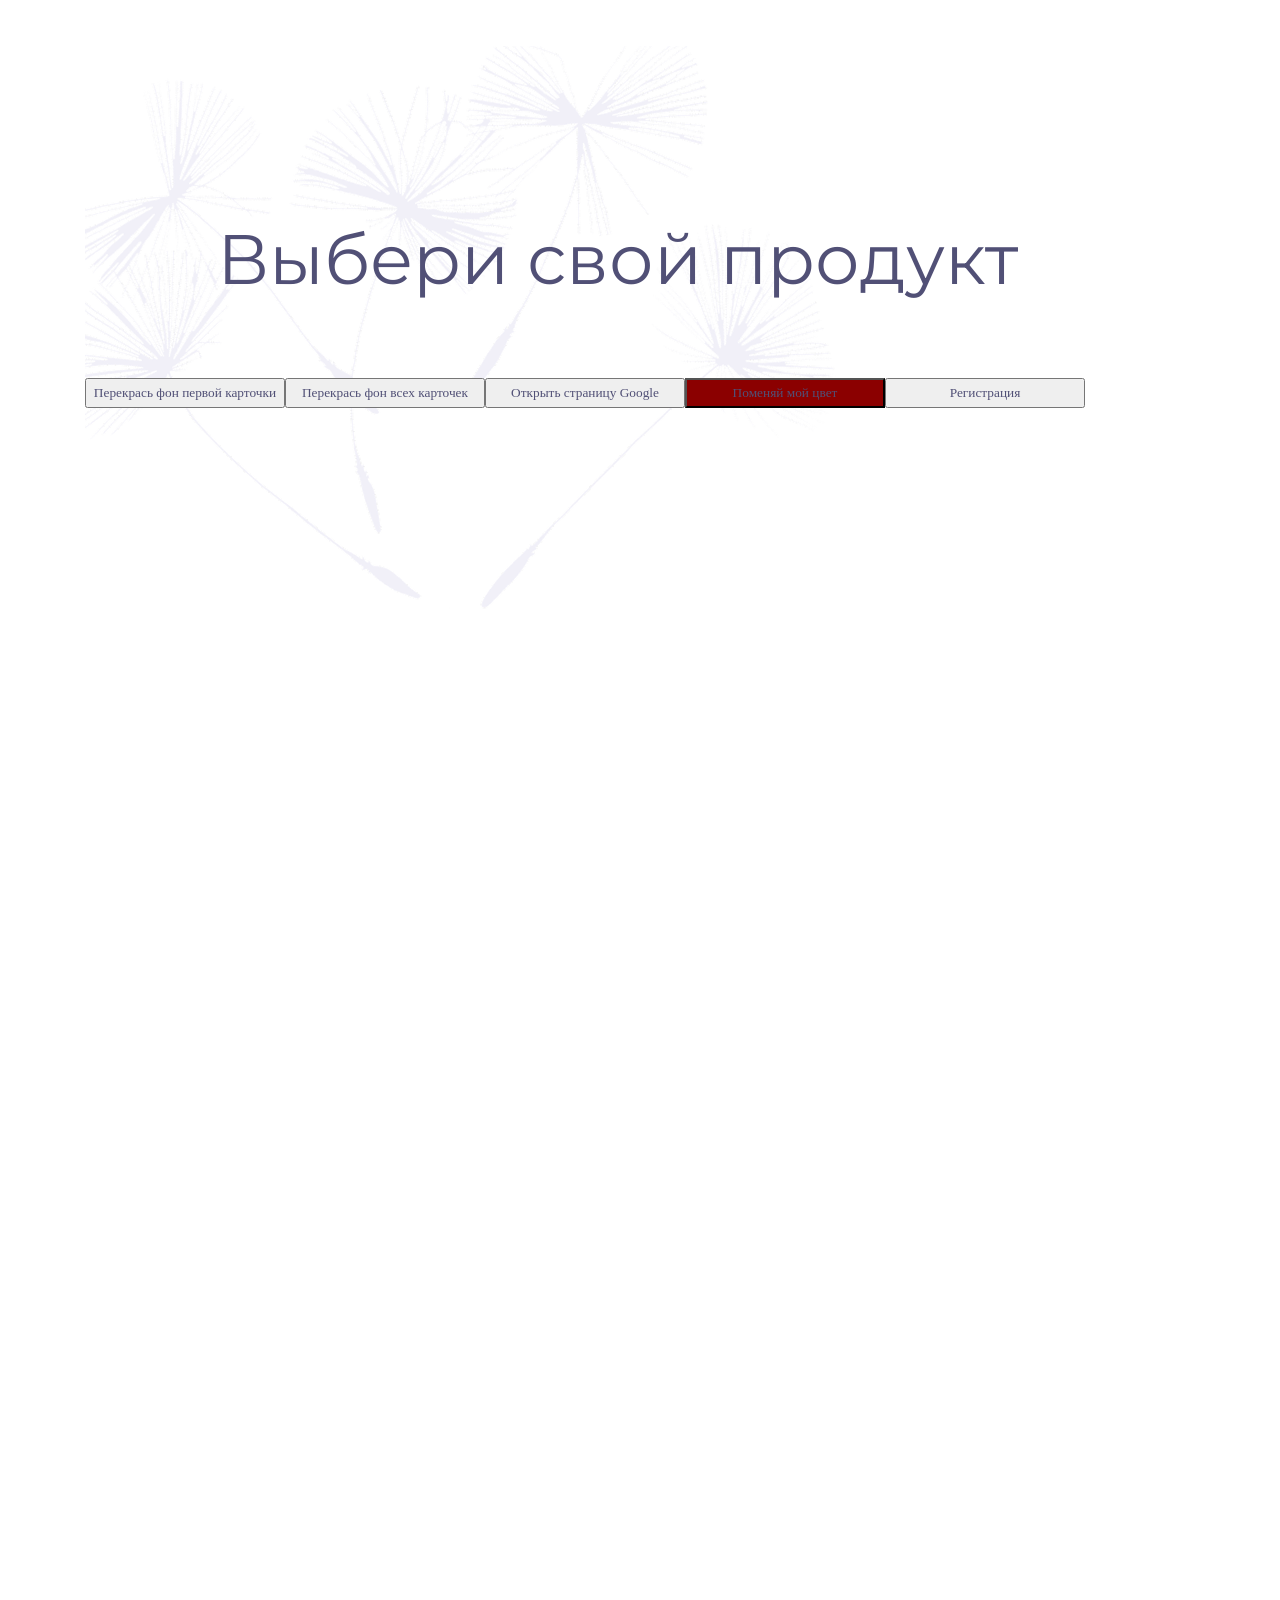
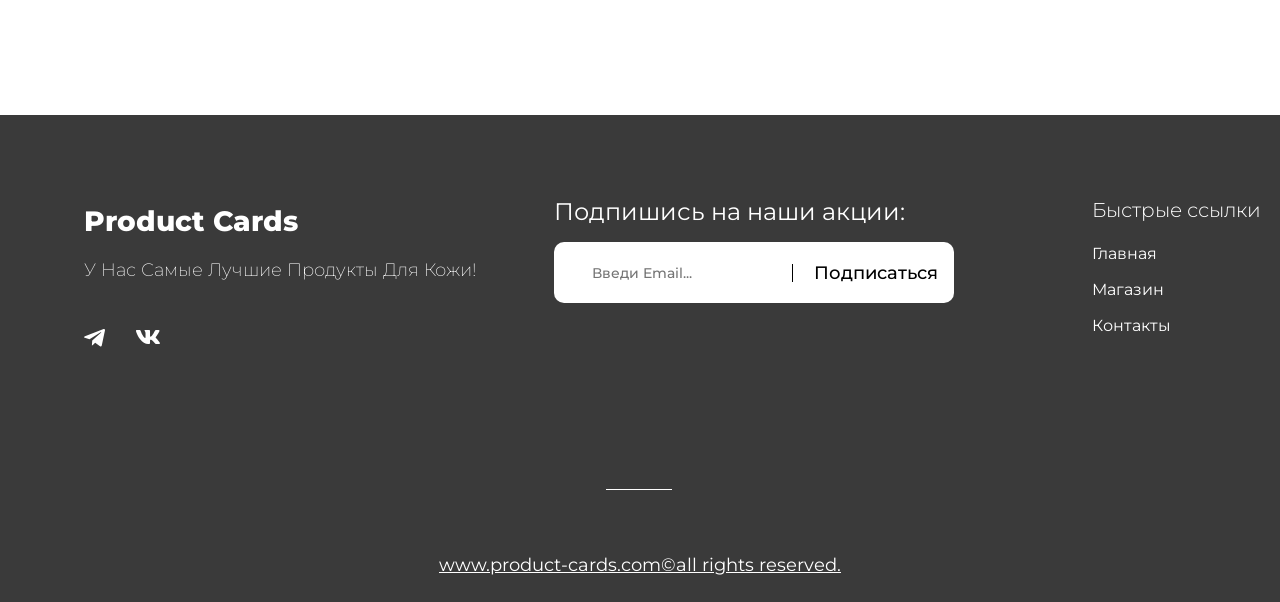
<file: index.html>
<!DOCTYPE html>
<html lang="en">
  <head>
    <meta charset="UTF-8" />
    <meta name="viewport" content="width=device-width, initial-scale=1.0" />
    <title>Product Card</title>
    <link rel="stylesheet" href="./style.css" />
    <link rel="preconnect" href="https://fonts.googleapis.com" />
    <link rel="preconnect" href="https://fonts.gstatic.com" crossorigin />
    <link
      href="https://fonts.googleapis.com/css2?family=Montserrat:ital,wght@0,100..900;1,100..900&display=swap"
      rel="stylesheet"
    />
  </head>
  <body>
    <div class="container">
      <div>
        <div class="dandel__img">
          <img src="./images/bg-dandelions.png" alt="Одуванчики" />
        </div>
        <h1 class="container__title" id="main-title">Выбери свой продукт</h1>
      </div>
      <button class="button__card" id="recolor-first-card-button">
        Перекрась фон первой карточки
      </button>
      <button class="button__card" id="recolor-all-card-button">
        Перекрась фон всех карточек
      </button>
      <button class="button__card" id="open-google-page-button">
        Открыть страницу Google
      </button>
      <button class="click__button" id="change-my-color">
        Поменяй мой цвет
      </button>
      <button class="button__card" id="button-registration">Регистрация</button>
      <div class="product-card__wrapper" id="product-card__list"></div>
      <template id="product-card__template">
        <div class="product-card__card">
          <img class="card__img" src="" alt="" />
          <p class="card__for-skin"></p>
          <h3 class="card__use"></h3>
          <p class="card__description"></p>
          <span class="card__compound">Состав:</span>
          <ul class="card__ingredients"></ul>
          <div class="card__price">
            <span class="price__title">Цена</span>
            <span class="price"></span>
          </div>
        </div>
      </template>
    </div>
    <div class="modal" id="modal">
      <div class="modal__overlay"></div>
      <div class="modal__content">
        <button class="close__modal" type="button" id="close-modal">
          &times;
        </button>
        <form
          action=""
          class="modal__form"
          id="form-registration"
          name="registration"
        >
          <label for="name">Имя:</label>
          <input
            type="text"
            name="name"
            id="name"
            placeholder="Ваше имя..."
            required
          />
          <label for="surname">Фамилия:</label>
          <input
            type="text"
            name="surname"
            id="surname"
            placeholder="Ваша фамилия..."
            required
          />
          <label for="birthData">Дата рождения:</label>
          <input
            type="date"
            name="birthData"
            id="birthData"
            placeholder="Ваша дата рождения..."
            required
          />
          <label for="login">Логин:</label>
          <input
            type="text"
            name="login"
            id="login"
            placeholder="Ваш логин..."
            required
          />
          <label for="password">Пароль:</label>
          <input
            type="password"
            name="password"
            id="password"
            placeholder="Введите пароль..."
            required
            minlength="8"
          />
          <label for="password-confirm">Повторите пароль:</label>
          <input
            type="password"
            name="passwordConfirm"
            id="password-confirm"
            placeholder="Повторите пароль..."
            required
            minlength="8"
          />
          <button class="button__registration" type="submit">
            Зарегистрироваться
          </button>
        </form>
      </div>
    </div>
    <footer class="footer">
      <div class="footer__container">
        <div class="footer__content-one">
          <p class="footer__logo">Product Cards</p>
          <p class="footer__text">У нас самые лучшие продукты для кожи!</p>
          <div class="footer__socials">
            <a href="#">
              <img
                class="footer__icon-link"
                src="./images/icon-telegram.svg"
                alt="Telegram"
              />
            </a>
            <a href="#">
              <img
                class="footer__icon-link"
                src="./images/icon-Vk.svg"
                alt="VK"
              />
            </a>
          </div>
        </div>
        <div class="footer__content-two">
          <p class="footer__subscribe">Подпишись на наши акции:</p>
          <form action="" id="email-form" class="footer__form" name="email">
            <input
              type="email"
              name="email"
              placeholder="Введи Email..."
              class="footer__input"
              required
            />
            <img
              src="./images/line-input.png"
              alt="Черточка"
              class="form__img"
            />
            <button type="submit" class="footer__btn">Подписаться</button>
          </form>
        </div>
        <nav class="footer__content-three">
          <a class="footer__links">Быстрые ссылки</a>
          <ul class="footer__list">
            <li><a class="footer__link" href="#">Главная</a></li>
            <li><a class="footer__link" href="#">Магазин</a></li>
            <li><a class="footer__link" href="#">Контакты</a></li>
          </ul>
        </nav>
      </div>
      <div class="footer__bottom">
        <img src="./images/line-bottom.png" class="footer__line" />
      </div>
      <a href="#" class="footer__site-link"
        >www.product-cards.com©all rights reserved.</a
      >
    </footer>
    <script type="module" src="./main.js"></script>
  </body>
</html>
</file>
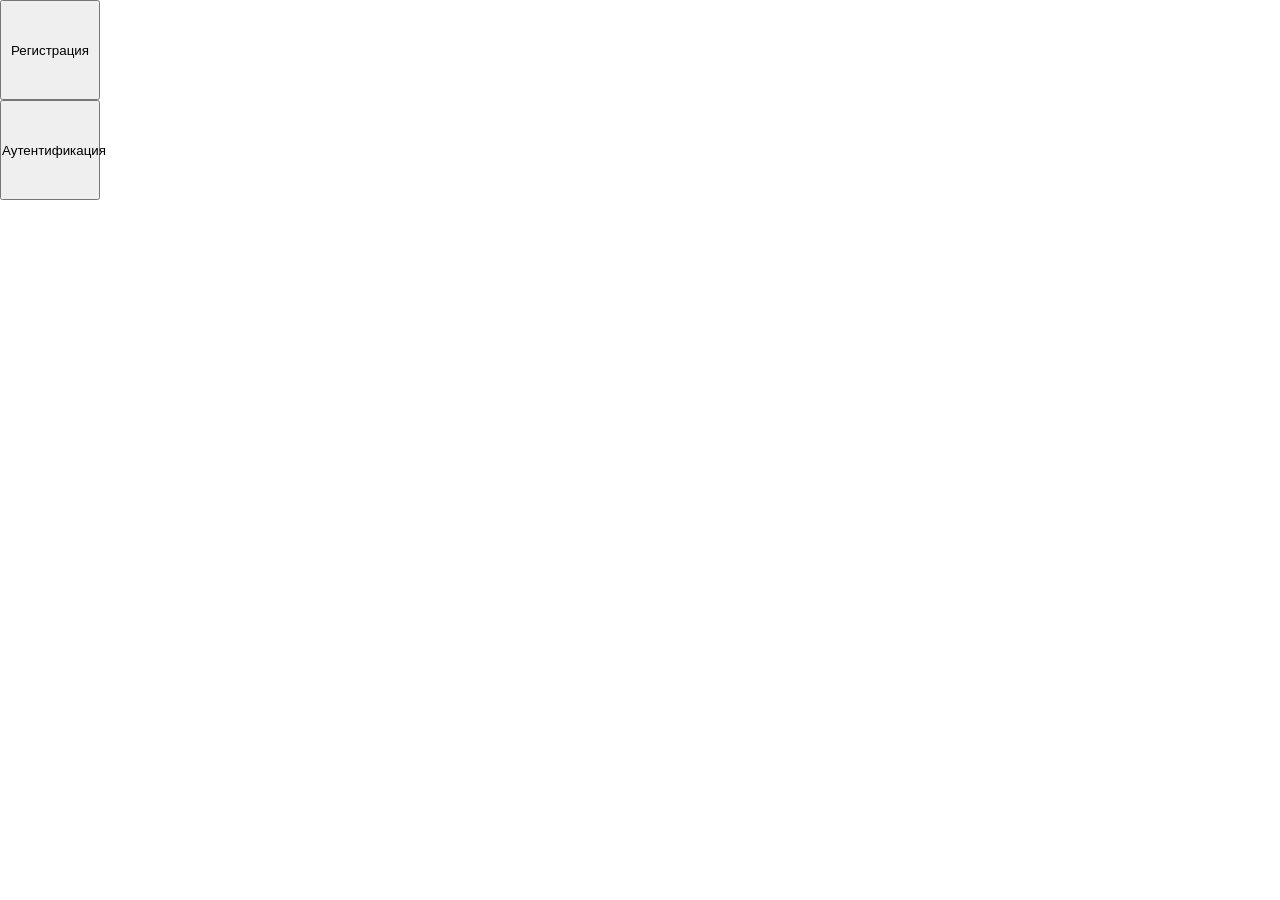
<file: homework-12/homework-modal/index.html>
<!DOCTYPE html>
<html lang="en">
  <head>
    <meta charset="UTF-8" />
    <meta name="viewport" content="width=device-width, initial-scale=1.0" />
    <title>Document</title>
    <link rel="stylesheet" href="style.css" />
  </head>
  <body>
    <div class="overlay" id="overlay"></div>

    <button class="button" data-modal="registration-modal">Регистрация</button>
    <button class="button" data-modal="auth-modal">Аутентификация</button>

    <div id="registration-modal" class="modal">
      <button class="modal-close-button">X</button>
      <h1>Регистрация</h1>
      <span>Пароль</span>
      <span>Повторите пароль</span>
      <span>Логин</span>
      <span>Почта</span>
    </div>

    <div id="auth-modal" class="modal">
      <button class="modal-close-button">X</button>
      <h1>Аутентификация</h1>
      <p>Логин</p>
      <p>Пароль</p>
    </div>

    <script type="module" src="script.js"></script>
  </body>
</html>
</file>
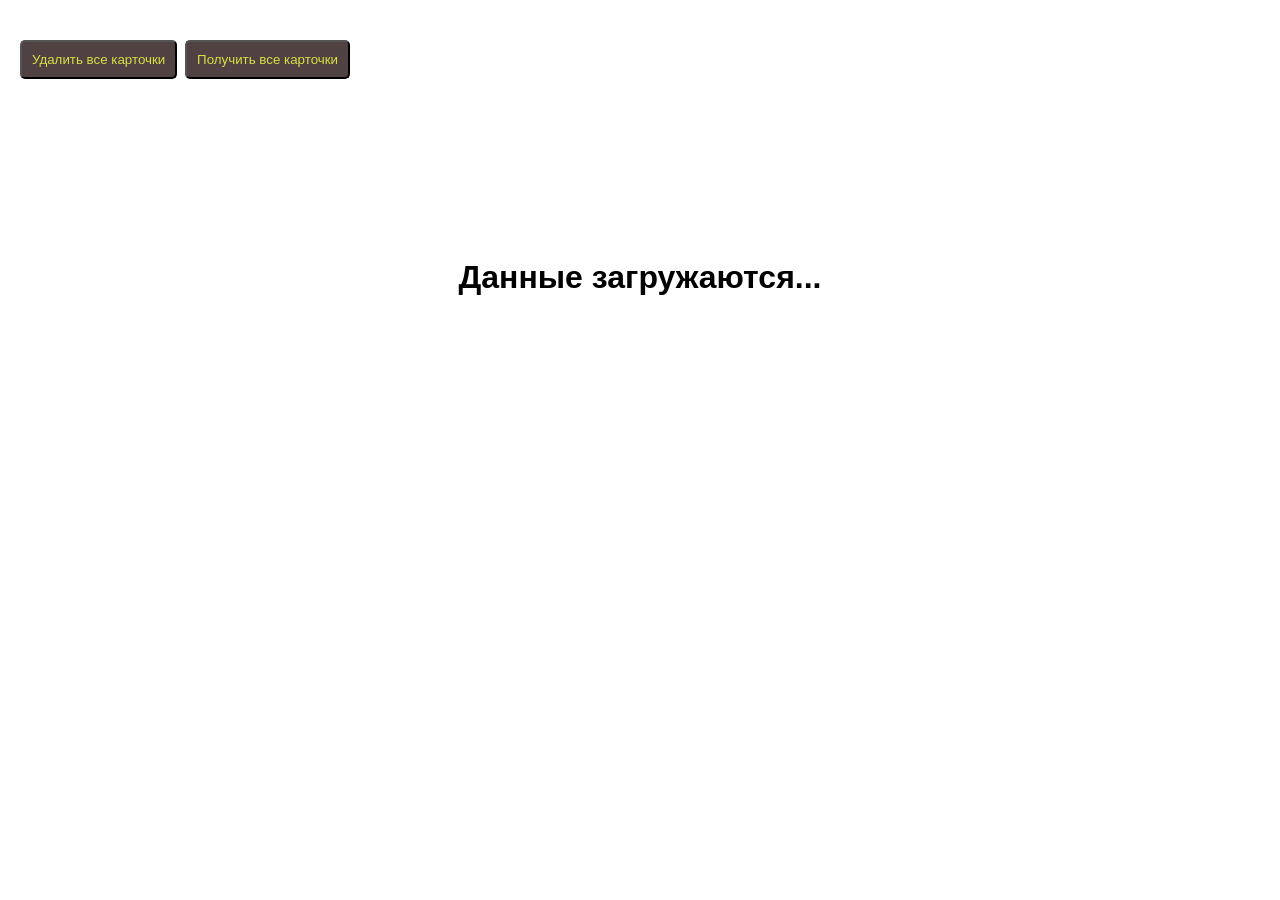
<file: async/async.html>
<!DOCTYPE html>
<html lang="en">
  <head>
    <meta charset="UTF-8" />
    <meta name="viewport" content="width=device-width, initial-scale=1.0" />
    <title>Users</title>
    <link rel="stylesheet" href="./async.css" />
  </head>
  <body>
    <div class="container">
      <div class="container__btn">
        <button class="remove-all-cards" id="remove-cards">
          Удалить все карточки
        </button>
        <button class="get-all-cards" id="get-cards">
          Получить все карточки
        </button>
      </div>
      <div class="container__message">
        <h1 class="message__title">Данные загружаются...</h1>
      </div>
      <div class="users__container" id="users-list"></div>
      <template id="users__template">
        <article class="user__card" id="user-card">
          <p class="id"></p>
          <p class="name"></p>
          <p class="surname"></p>
          <p class="age"></p>
          <p class="email"></p>
          <button class="remove__definite-card" id="remove-card">
            Удалить карточку
          </button>
        </article>
      </template>
    </div>
    <script type="module" src="./async.js"></script>
  </body>
</html>
</file>
<file: style.css>
* {
  font-family: Montserrat;
  box-sizing: border-box;
  color: #515076;
}

body {
  margin: 0 auto;
  max-width: 100%;
  overflow-x: hidden;
}

.container {
  color: #ffffff;
  width: 1280px;
  max-width: 100%;
  margin: 0 auto;
  font-family: Montserrat, Arial, Helvetica, sans-serif;
}

.dandel__img {
  width: 790px;
  height: 697px;
  top: -0px;
  margin-bottom: 902px;
  margin-left: 85px;
  position: absolute;
}

.container__title {
  width: 846px;
  height: 78px;
  font-weight: 400;
  font-size: 70px;
  line-height: 78px;
  margin: 220px 217px 80px 217px;
  position: relative;
}

.product-card__wrapper {
  display: flex;
  justify-content: center;
  flex-wrap: wrap;
  width: 1110px;
  height: 1191px;
  gap: 45px;
  margin: 0px 85px 116px 85px;
  position: relative;
}

.button__card {
  width: 200px;
  height: 30px;
  padding: 0;
  font-family: 'Times New Roman', Times, serif;
  margin-left: 85px;
  margin-right: -89px;
  margin-bottom: 0px;
  position: relative;
}

.click__button {
  width: 200px;
  height: 30px;
  padding: 0;
  font-family: 'Times New Roman', Times, serif;
  margin-left: 85px;
  margin-right: -89px;
  margin-bottom: 0px;
  position: relative;
  background-color: darkred;
}

.click__button.active {
  background-color: orangered;
}

.product-card__card {
  width: 340px;
  height: 573px;
  background-color: #f7f7fa;
  padding: 25px;
  border: 1px;
}

.card__img {
  width: 290px;
  height: 245px;
}

.card__for-skin {
  width: 171px;
  height: 24px;
  text-transform: uppercase;
  color: rgba(165, 163, 185, 1);
  font-weight: 400;
  font-size: 12px;
  line-height: 24px;
  margin-top: 30px;
}

.card__use {
  margin: 0;
  width: 220px;
  height: 27px;
  font-weight: 700;
  font-size: 20px;
  margin-top: 5px;
  white-space: nowrap;
}

.card__description {
  width: 287px;
  height: 36px;
  margin-top: 5px;
  font-weight: 400;
  font-size: 13px;
  line-height: 18px;
}

.card__compound {
  width: 49px;
  height: 18px;
  font-weight: 400;
  font-size: 13px;
  line-height: 18px;
  margin-top: 15px;
}

.card__ingredients {
  margin-top: 5px;
  margin-bottom: 25px;
  padding-left: 0;
  list-style-type: circle;
  list-style-position: inside;
}

.card__ingredients::marker {
  width: 7px;
  height: 7px;
  margin-left: 25px;
}

.card__ingredients li {
  position: relative;
  margin-bottom: 5px;
  font-size: 13px;
}

.card__ingredients li::before {
  content: '';
  position: absolute;
  left: 0;
  top: 50%;
  transform: translateY(-50%);
  width: 5px;
  height: 5px;
  border: 1px solid #515076;
  border-radius: 50%;
  background-color: #fff;
}

li::marker {
  position: relative;
  margin-bottom: 5px;
  font-size: 13px;
}

.card__price {
  width: 290px;
  height: 24px;
  margin-top: 25px;
  display: flex;
  justify-content: space-between;
  align-items: center;
}

.price__title {
  width: 56px;
  height: 24px;
  font-weight: 700;
  font-size: 20px;
  line-height: 24px;
}

.price {
  height: 24px;
  font-weight: 400;
  font-size: 20px;
  line-height: 24px;
}

.footer {
  max-width: 100%;
  min-height: 300px;
  background-color: #3a3a3a;
}

.footer__container {
  max-width: 1569px;
  width: 100%;
  margin: 0 auto;
  min-height: 147px;
  padding: 85px 10px 55px 84px;
  display: flex;
  justify-content: space-between;
  align-items: flex-start;
}

.footer__content-one {
  width: 409px;
  display: flex;
  flex-direction: column;
}

.footer__content-two {
  width: 477px;
}

.footer__content-three {
  width: 178px;
}

.footer__logo {
  width: 214px;
  margin-top: 0px;
  margin-bottom: 16px;
  font-weight: 800;
  font-size: 28px;
  line-height: 154%;
  letter-spacing: 0%;
  color: #ffffff;
  text-transform: capitalize;
}

.footer__text {
  width: 409px;
  height: 28px;
  margin-top: -2px;
  margin-bottom: 44px;
  font-weight: 200;
  font-size: 18px;
  line-height: 154%;
  letter-spacing: 0%;
  color: #ffffff;
  text-transform: capitalize;
  text-wrap: nowrap;
}

.footer__socials {
  display: flex;
  gap: 31px;
}

.footer__subscribe {
  width: 350px;
  height: 29px;
  margin-top: 0px;
  margin-bottom: 13px;
  font-weight: 400;
  font-size: 24px;
  line-height: 100%;
  letter-spacing: 0%;
  color: #ffffff;
  text-wrap: nowrap;
}

.footer__form {
  display: flex;
  padding: 22px 340px 22px 36px;
  max-width: 400px;
  height: 61px;
  width: 100%;
  background-color: #ffffff;
  border-radius: 10px;
  align-items: center;
}

.footer__input {
  border: none;
  background: transparent;
  flex-grow: 1;
  outline: none;
  font-weight: 500;
  font-size: 14px;
  line-height: 100%;
  letter-spacing: 0%;
  color: #000000bf;
}

.form__img {
  width: 18px;
  margin-right: -20px;
  border: 1px;
  color: #000000;
}

.footer__btn {
  padding: 20px 15px 19px 41px;
  background: none;
  border: none;
  cursor: pointer;
  font-weight: 500;
  font-size: 18px;
  line-height: 100%;
  letter-spacing: 0%;
  color: #000000;
}

.footer__links {
  margin-top: 0;
  text-wrap: nowrap;
  font-weight: 300;
  font-size: 20px;
  line-height: 100%;
  letter-spacing: 0%;
  color: #ffffff;
}

.footer__list {
  display: flex;
  flex-direction: column;
  margin-top: 23px;
  gap: 17px;
  padding-left: 0px;
  list-style: none;
}

.footer__link {
  color: #ffffff;
  text-decoration: none;
}

.footer__bottom {
  display: flex;
  justify-content: center;
}

.footer__line {
  max-width: 66px;
  width: 100%;
  margin-top: 83px;
  margin-right: 832px;
  margin-bottom: 33px;
  margin-left: 830px;
  border: 1px;
  color: #ffffff;
  display: flex;
  justify-content: center;
}

.footer__site-link {
  min-width: 376px;
  padding-top: 33px;
  padding-bottom: 28px;
  font-weight: 400;
  font-size: 18px;
  line-height: 100%;
  letter-spacing: 0%;
  color: #ffffff;
  display: flex;
  justify-content: center;
}

.modal {
  display: none;
  position: fixed;
  top: 0;
  left: 0;
  width: 100%;
  height: 100%;
}

.modal__form {
  display: flex;
  flex-direction: column;
  gap: 15px;
  align-items: center;
}

.modal__form label {
  align-self: flex-start;
}

.modal__form input {
  width: 100%;
  padding: 8px;
  border-radius: 5px;
  border: 1px solid #ccc;
}

.modal.show {
  display: block;
}

.modal__overlay {
  position: absolute;
  width: 100%;
  height: 100%;
  background: rgba(0, 0, 0, 0.5);
}
.modal__content {
  position: absolute;
  top: 50%;
  left: 50%;
  transform: translate(-50%, -50%);
  background: white;
  border-radius: 10px;
  width: 300px;
  padding: 20px;
  box-shadow: 0 10px 30px rgba(0, 0, 0, 0.2);
}

.close__modal {
  position: absolute;
  cursor: pointer;
  top: 5px;
  right: 10px;
  background: #4bc107;
  border-radius: 5px;
}

.button__registration {
  display: flex;
  justify-content: center;
  margin-top: 10px;
  padding: 10px;
  border: none;
  border-radius: 5px;
  background: rgb(75, 130, 2);
  color: rgb(230, 230, 233);
  cursor: pointer;
  width: 100%;
}

.button__registration:hover {
  background: #333;
}
</file>
<file: homework-12/homework-modal/style.css>
* {
  margin: 0;
  padding: 0;
}

.button {
  display: block;
  width: 100px;
  height: 100px;
}

.modal-close-button {
  display: block;
  position: absolute;
  top: 10px;
  right: 10px;
  border: none;
  background-color: transparent;
  cursor: pointer;
  padding: 10px;
}

.modal {
  position: absolute;
  display: none;
  top: 50%;
  left: 50%;
  transform: translate(-50%, -50%);
  width: 60rem;
  height: 50rem;
  background-color: #fff;
  border-radius: 20px;
}

.modal-showed {
  display: block;
}

.overlay {
  width: 100%;
  height: 100%;
  position: absolute;
  display: none;
  background-color: rgb(0, 0, 0, 0.6);
}

.overlay-showed {
  display: block;
}
</file>
<file: async/async.css>
* {
  box-sizing: border-box;
  margin: 0px;
  font-family: Montserrat, sans-serif;
}

.container {
  max-width: 100%;
  min-height: 100%;
}

.container__btn {
  width: 370px;
  display: flex;
  justify-content: space-between;
}

.remove-all-cards {
  margin-top: 40px;
  margin-left: 20px;
  padding: 10px;
  background: #504242;
  color: rgb(216, 223, 67);
  border-radius: 5px;
  cursor: pointer;
}

.get-all-cards {
  margin-top: 40px;
  margin-right: 20px;
  padding: 10px;
  background: #504242;
  color: rgb(216, 223, 67);
  border-radius: 5px;
  cursor: pointer;
}

.container__message {
  margin-top: 180px;
  display: flex;
  justify-content: center;
  text-align: center;
}

.users__container {
  margin: 100px;
  width: 1000px;
  display: flex;
  justify-content: center;
  flex-wrap: wrap;
  gap: 50px;
}

.user__card {
  display: flex;
  flex-direction: column;
  gap: 20px;
  height: 300px;
  padding: 20px;
  border: solid 1px;
  border-radius: 10px;
  background: #c54444;
}

.remove__definite-card {
  margin-top: 15px;
  padding: 7px;
  background: #312727;
  color: #dfe5c8;
  border-radius: 5px;
  cursor: pointer;
}
</file>
